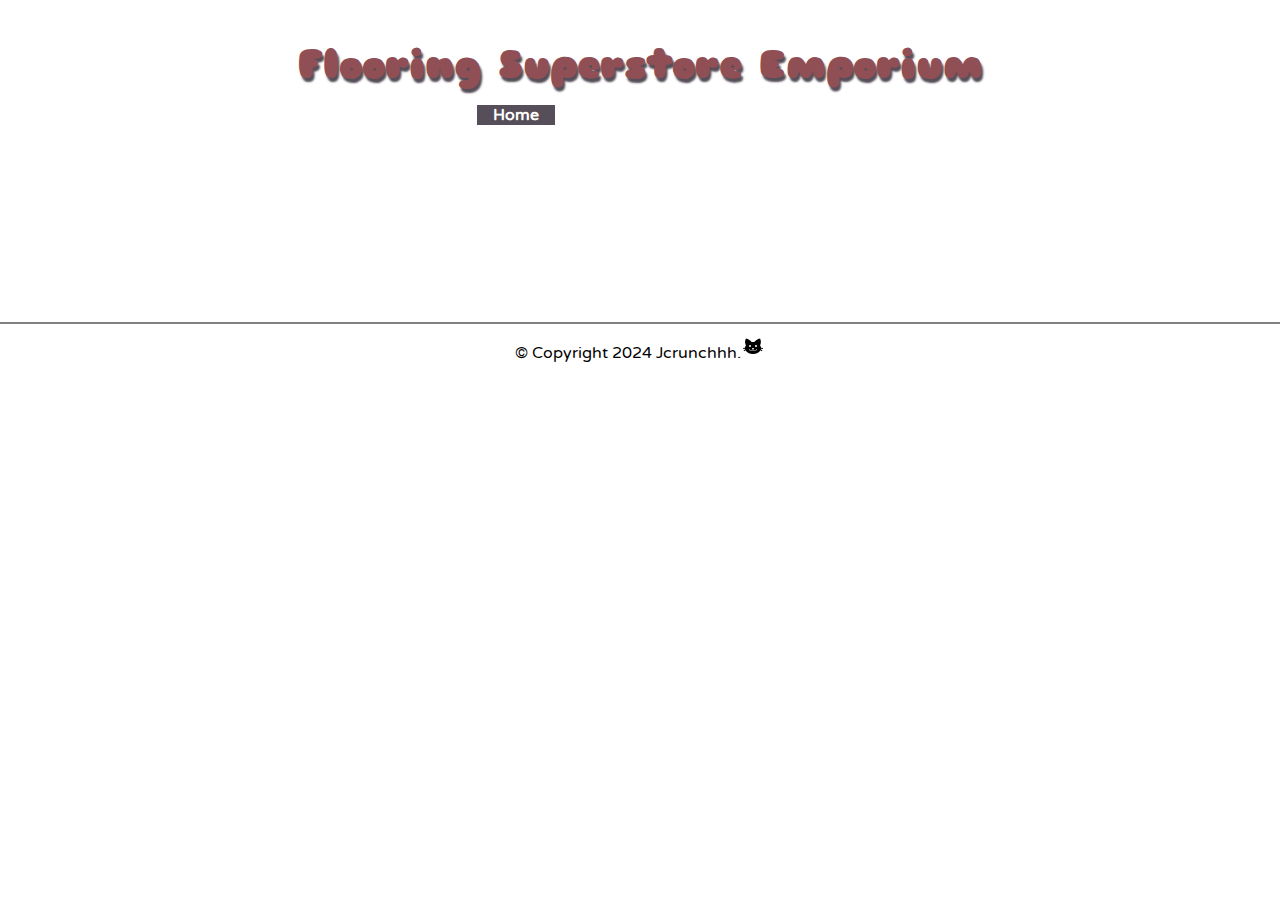
<file: index.html>
<!doctype html>

<html lang="en">

<head>
  <meta charset="ulf-8">
  <title>Flooring Superstore Emporium</title>
  <link rel="stylesheet" href="index.css">
  <link href="https://fonts.googleapis.com/css?family=Dosis|Sniglet|Varela+Round" rel="stylesheet">
  <meta name="viewport" content="width=device-width, initial-scale=1">
</head>

<body>
    <div class ="header--text--before">
        <header>
            <h1>Flooring Superstore Emporium</h1>
            <nav class="nav_menu">
                <ul>
                    <li><a href="index.html" class="current">Home</a></li>
                    <li><a href="shop.html">Shop</a></li>
                    <li><a href="carpet_calc.html">Cost Calculator</a></li>
                </ul>
            </nav>
        </header>
    </div>
</body>

<footer>
    <p>&copy; Copyright 2024 Jcrunchhh.<svg width="24" height="24" viewBox="0 0 24 24">
    <path d="M12,8L10.67,8.09C9.81,7.07 7.4,4.5 5,4.5C5,4.5 3.03,7.46 4.96,11.41C4.41,12.24 4.07,12.67 4,13.66L2.07,13.95L2.28,14.93L4.04,14.67L4.18,15.38L2.61,16.32L3.08,17.21L4.53,16.32C5.68,18.76 8.59,20 12,20C15.41,20 18.32,18.76 19.47,16.32L20.92,17.21L21.39,16.32L19.82,15.38L19.96,14.67L21.72,14.93L21.93,13.95L20,13.66C19.93,12.67 19.59,12.24 19.04,11.41C20.97,7.46 19,4.5 19,4.5C16.6,4.5 14.19,7.07 13.33,8.09L12,8M9,11A1,1 0 0,1 10,12A1,1 0 0,1 9,13A1,1 0 0,1 8,12A1,1 0 0,1 9,11M15,11A1,1 0 0,1 16,12A1,1 0 0,1 15,13A1,1 0 0,1 14,12A1,1 0 0,1 15,11M11,14H13L12.3,15.39C12.5,16.03 13.06,16.5 13.75,16.5A1.5,1.5 0 0,0 15.25,15H15.75A2,2 0 0,1 13.75,17C13,17 12.35,16.59 12,16V16H12C11.65,16.59 11,17 10.25,17A2,2 0 0,1 8.25,15H8.75A1.5,1.5 0 0,0 10.25,16.5C10.94,16.5 11.5,16.03 11.7,15.39L11,14Z"></path>
  </svg></p>
</footer>
</html>
</file>
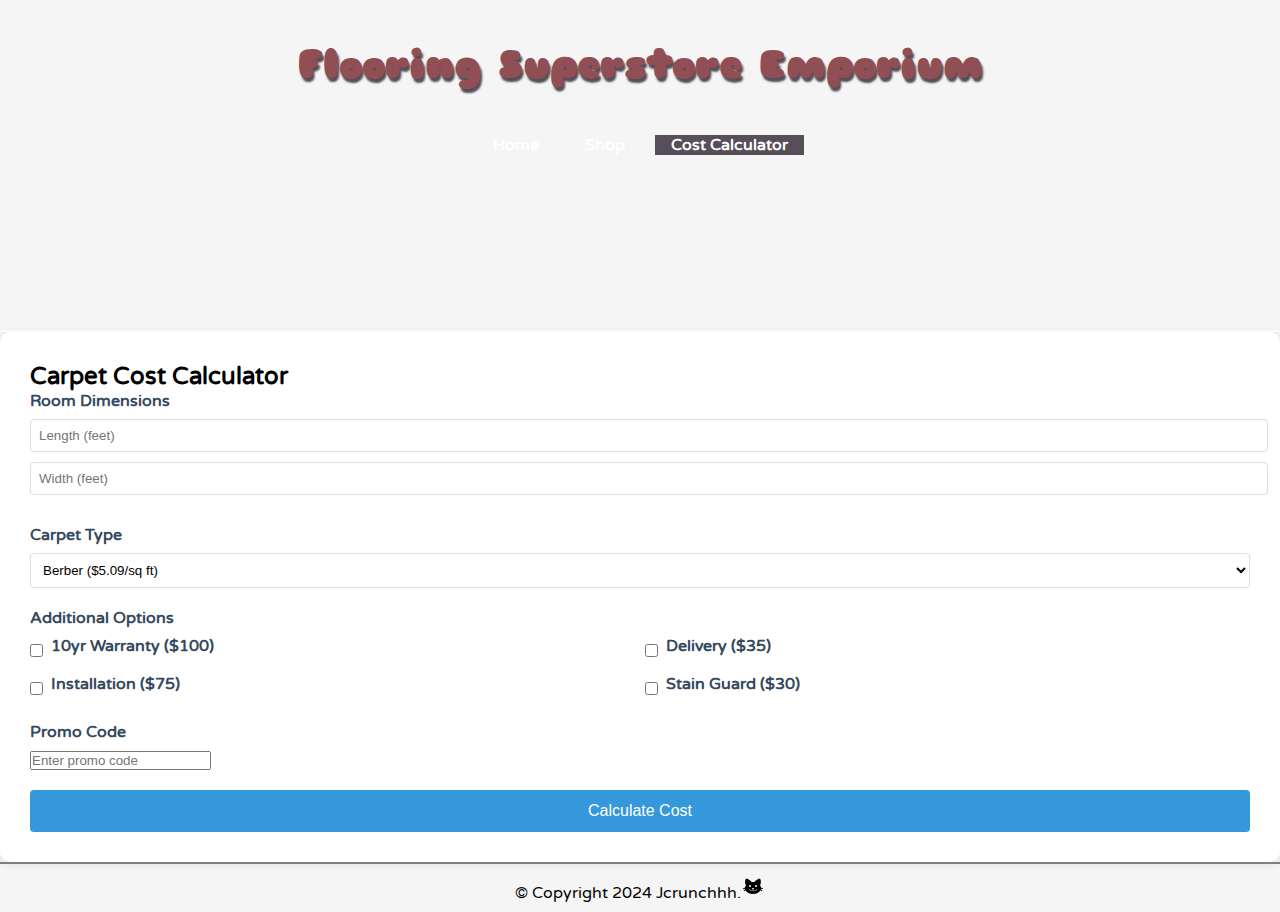
<file: carpet_calc.html>
<!doctype html>

<html lang="en">

<head>
  <meta charset="ulf-8">
  <title>Carpet Cost Calculator</title>
  <link rel="stylesheet" href="carpet_calc.css">
  <link href="https://fonts.googleapis.com/css?family=Dosis|Sniglet|Varela+Round" rel="stylesheet">
  <meta name="viewport" content="width=device-width, initial-scale=1">
</head>

<body>
    <div class ="header--text--before">
        <header>
            <h1>Flooring Superstore Emporium</h1>
            <nav class="nav_menu">
                <ul>
                    <li><a href="index.html">Home</a></li>
                    <li><a href="shop.html">Shop</a></li>
                    <li><a href="carpet_calc.html" class="current">Cost Calculator</a></li>
                </ul>
            </nav>
        </header>
    </div>

    <div class ="calculator-container">
        <h2>Carpet Cost Calculator</h2>

        <div class="form-group">
            <label>Room Dimensions</label>
            <input type="number" id="roomLength" placeholder="Length (feet)" step="0.1">
            <input type="number" id="roomWidth" placeholder="Width (feet)" step="0.1">
            <div id="dimensionsError" class="error">Please enter valid room dimensions</div>
        </div>

        <div class="form-group">
            <label>Carpet Type</label>
            <select id="carpetType">
                <option value="berber">Berber ($5.09/sq ft)</option>
                <option value="texture">Texture ($3.69/sq ft)</option>
                <option value="pattern">Pattern ($2.89/sq ft)</option>
            </select>
        </div>

        <div class="form-group">
            <label>Additional Options</label>
            <div class="options-group">
                <div class="option-item">
                    <input type="checkbox" id="warranty" value="10yr warranty">
                    <label for="warranty">10yr Warranty ($100)</label>
                </div>
                <div class="option-item">
                    <input type="checkbox" id="delivery" value="delivery">
                    <label for="delivery">Delivery ($35)</label>
                </div>
                <div class="option-item">
                    <input type="checkbox" id="installation" value="installation">
                    <label for="installation">Installation ($75)</label>
                </div>
                <div class="option-item">
                    <input type="checkbox" id="stainGuard" value="stain guard">
                    <label for="stainGuard">Stain Guard ($30)</label>
                </div>
            </div>
        </div>

        <div class="form-group">
            <label>Promo Code</label>
            <input type="text" id="promoCode" placeholder="Enter promo code">
        </div>

        <button onclick="calculateCost()">Calculate Cost</button>
        
        <div id="result"></div>
    </div>

    <script>
        const carpetTypePrices = {
            "berber": 5.09,
            "texture": 3.69,
            "pattern": 2.89
        };

        const optionsPrices = {
            "10yr warranty": 100.00,
            "delivery": 35.00,
            "installation": 75.00,
            "stain guard": 30.00
        };

        const promoCodesData = {
            "JENNIROCKS": 75.00
        };

        function calculateCost() {
            // Get room dimensions
            const length = parseFloat(document.getElementById('roomLength').value);
            const width = parseFloat(document.getElementById('roomWidth').value);
            
            // Validate dimensions
            if (isNaN(length) || isNaN(width) || length <= 0 || width <= 0) {
                document.getElementById('dimensionsError').style.display = 'block';
                document.getElementById('result').style.display = 'none';
                return;
            }
            document.getElementById('dimensionsError').style.display = 'none';

            // Get carpet type
            const carpetType = document.getElementById('carpetType').value;

            // Get selected options
            const options = [];
            if (document.getElementById('warranty').checked) options.push("10yr warranty");
            if (document.getElementById('delivery').checked) options.push("delivery");
            if (document.getElementById('installation').checked) options.push("installation");
            if (document.getElementById('stainGuard').checked) options.push("stain guard");

            // Get promo code
            const promoCode = document.getElementById('promoCode').value.toUpperCase();

            // Calculate total cost
            let totalCost = 0;
            const roomArea = length * width;

            // Add carpet cost
            totalCost += carpetTypePrices[carpetType] * roomArea;

            // Add options costs
            for (const option of options) {
                totalCost += optionsPrices[option];
            }

            // Apply promo code if valid
            if (promoCode === "JENNIROCKS" && options.includes("installation")) {
                totalCost -= promoCodesData[promoCode];
            }

            // Display result
            const resultDiv = document.getElementById('result');
            resultDiv.style.display = 'block';
            resultDiv.innerHTML = `The estimated cost is $${totalCost.toFixed(2)}`;
        }
    </script>
</body>

<footer>
    <p>&copy; Copyright 2024 Jcrunchhh.<svg width="24" height="24" viewBox="0 0 24 24">
    <path d="M12,8L10.67,8.09C9.81,7.07 7.4,4.5 5,4.5C5,4.5 3.03,7.46 4.96,11.41C4.41,12.24 4.07,12.67 4,13.66L2.07,13.95L2.28,14.93L4.04,14.67L4.18,15.38L2.61,16.32L3.08,17.21L4.53,16.32C5.68,18.76 8.59,20 12,20C15.41,20 18.32,18.76 19.47,16.32L20.92,17.21L21.39,16.32L19.82,15.38L19.96,14.67L21.72,14.93L21.93,13.95L20,13.66C19.93,12.67 19.59,12.24 19.04,11.41C20.97,7.46 19,4.5 19,4.5C16.6,4.5 14.19,7.07 13.33,8.09L12,8M9,11A1,1 0 0,1 10,12A1,1 0 0,1 9,13A1,1 0 0,1 8,12A1,1 0 0,1 9,11M15,11A1,1 0 0,1 16,12A1,1 0 0,1 15,13A1,1 0 0,1 14,12A1,1 0 0,1 15,11M11,14H13L12.3,15.39C12.5,16.03 13.06,16.5 13.75,16.5A1.5,1.5 0 0,0 15.25,15H15.75A2,2 0 0,1 13.75,17C13,17 12.35,16.59 12,16V16H12C11.65,16.59 11,17 10.25,17A2,2 0 0,1 8.25,15H8.75A1.5,1.5 0 0,0 10.25,16.5C10.94,16.5 11.5,16.03 11.7,15.39L11,14Z"></path>
  </svg></p>
</footer>
</html>
</file>
<file: index.css>
/**** background section ****/
* { margin: 0;
    padding: 0; }
html {
  background: white;
}
a:focus, a:hover {
	font-style: italic; }
/****** header ******/
header {
  padding: 10em 5em;
  border-bottom: 2px solid white;
}
.header--text--before {
  background-image: url(https://images.unsplash.com/photo-1528043036718-54121250d8f3?q=80&w=1170&auto=format&fit=crop&ixlib=rb-4.0.3&ixid=M3wxMjA3fDB8MHxwaG90by1wYWdlfHx8fGVufDB8fHx8fA%3D%3D);
}
header h1 {
  font-family: 'Sniglet', cursive;
  font-size: 250%;
  color: #904E55;
  text-shadow: 2px 4px 2px #564E58;
  margin-top: -3em;
  text-align: center;
}
.text-center {
  text-align: center; }

/****** navigation menu ******/
.nav_menu {
	list-style-type: none;
	text-align: center;
	padding: 15px;
}
ul {
  list-style-type: none;
  overflow: hidden;
}
li {
    display: inline;
    text-align: center;
    font-weight: bold;
    padding: 5px 5px;
    text-decoration: none;
    float: center;
}
li a {
  display: inline;
  text-decoration: none;
  padding: 14px 16px;
  color: white;
}

li a:hover:not(.current) {
  background-color: #afa47e;
}
.current {
  background-color: #564E58;
}

/****** body ******/
body {
    font-family: 'Varela Round', sans-serif;
    font-size: 100%;
    width: auto;
    background-color: white;
}

/**** styles for the footer ****/
footer {
    clear: both;
    border-top: 2px solid #808080;
    padding: .6em;
    text-align: center;
}
</file>
<file: carpet_calc.css>
/**** background section ****/
* { margin: 0;
    padding: 0; }
html {
  background: white;
}
a:focus, a:hover {
	font-style: italic; }
/****** header ******/
header {
  padding: 10em 5em;
  border-bottom: 2px solid white;
}
.header--text--before {
  background-image: url(https://images.unsplash.com/photo-1528043036718-54121250d8f3?q=80&w=1170&auto=format&fit=crop&ixlib=rb-4.0.3&ixid=M3wxMjA3fDB8MHxwaG90by1wYWdlfHx8fGVufDB8fHx8fA%3D%3D);
}
header h1 {
  font-family: 'Sniglet', cursive;
  font-size: 250%;
  color: #904E55;
  text-shadow: 2px 4px 2px #564E58;
  margin-top: -3em;
  text-align: center;
}
.text-center {
  text-align: center; }

/****** navigation menu ******/
.nav_menu {
	list-style-type: none;
	text-align: center;
	padding: 15px;
}
ul {
  list-style-type: none;
  overflow: hidden;
}
li {
    display: inline;
    text-align: center;
    font-weight: bold;
    padding: 5px 5px;
    text-decoration: none;
    float: center;
}
li a {
  display: inline;
  text-decoration: none;
  padding: 14px 16px;
  color: white;
}

li a:hover:not(.current) {
  background-color: #afa47e;
}
.current {
  background-color: #564E58
    ;
}

/****** body ******/
body {
    font-family: 'Varela Round', sans-serif;
    margin: 0 auto;
    width: auto;
    background-color: #f5f5f5;
}
.calculator-container {
    background-color: white;
    padding: 30px;
    border-radius: 10px;
    box-shadow: 0 2px 10px rgba(0, 0, 0, 0.1);
}

h1 {
    color: #2c3e50;
    text-align: center;
    margin-bottom: 30px;
}

.form-group {
    margin-bottom: 20px;
}

label {
    display: block;
    margin-bottom: 8px;
    color: #34495e;
    font-weight: bold;
}

input[type="number"] {
    width: 100%;
    padding: 8px;
    border: 1px solid #ddd;
    border-radius: 4px;
    margin-bottom: 10px;
}

select {
    width: 100%;
    padding: 8px;
    border: 1px solid #ddd;
    border-radius: 4px;
    background-color: white;
}

.options-group {
    display: grid;
    grid-template-columns: repeat(2, 1fr);
    gap: 10px;
    margin-bottom: 20px;
}

.option-item {
    display: flex;
    align-items: center;
    gap: 8px;
}

button {
    background-color: #3498db;
    color: white;
    padding: 12px 24px;
    border: none;
    border-radius: 4px;
    cursor: pointer;
    width: 100%;
    font-size: 16px;
    transition: background-color 0.3s;
}

button:hover {
    background-color: #2980b9;
}

#result {
    margin-top: 20px;
    padding: 15px;
    background-color: #f8f9fa;
    border-radius: 4px;
    text-align: center;
    font-size: 1.2em;
    color: #2c3e50;
    display: none;
}

.error {
    color: #e74c3c;
    font-size: 0.9em;
    margin-top: 5px;
    display: none;
}

/**** styles for the footer ****/
footer {
    clear: both;
    border-top: 2px solid #808080;
    padding: .6em;
    text-align: center;
}
</file>
